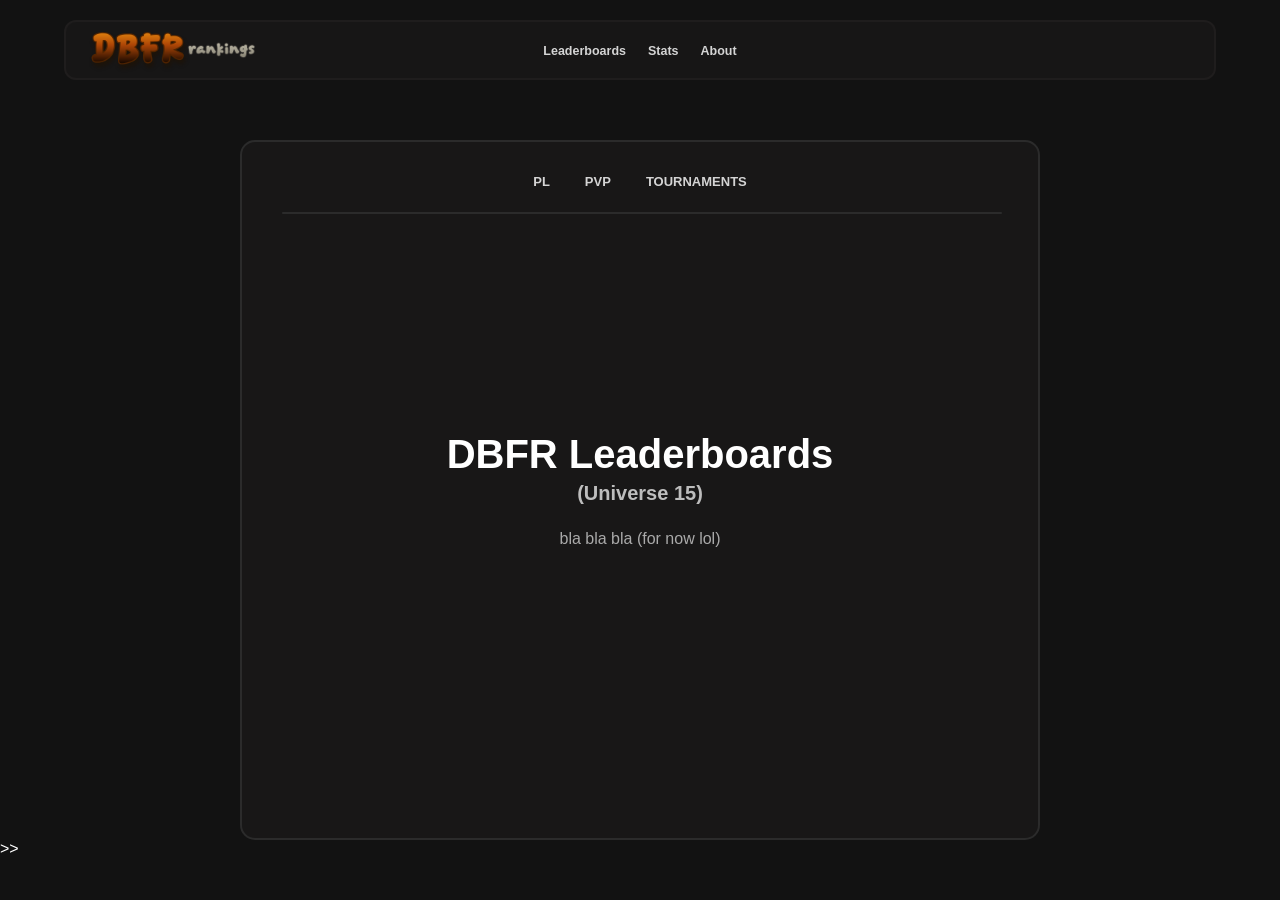
<file: leaderboards.html>
<!DOCTYPE html>
<html lang="en">
<head>
    <meta charset="UTF-8">
    <meta name="viewport" content="width=device-width, initial-scale=1.0">
    <title>DBFR Leaderboards</title>

    <link rel="stylesheet" href="style.css">
</head>

<body>


<!-- =========================
     MAIN NAVBAR
========================== -->

<header class="navbar">

<div class="logo">
    <a href="leaderboards.html">
        <img src="images/logo2.png" alt="DBFR Leaderboard Logo">
    </a>
</div>


    <nav>

        <ul class="nav-links">

            <li><a href="leaderboards.html">Leaderboards</a></li>
            <li><a href="stats.html">Stats</a></li>
            <li><a href="about.html">About</a></li>

        </ul>

    </nav>

</header>



<!-- =========================
     LEADERBOARD CONTAINER
========================== -->

<div class="custom-box">


    <!-- TOP BOX NAVIGATION -->

    <nav class="box-top-nav">

        <ul>

            <li><a href="Leaderboards/PL/pl.html">PL</a></li>

            <li><a href="Leaderboards/PVP/pvp.html">PVP</a></li>

            <li><a href="Leaderboards/TOURNAMENTS/tournaments.html">TOURNAMENTS</a></li>

        </ul>

    </nav>



    <!-- LINE -->

    <div class="custom-line"></div>



    <!-- CONTENT GOES HERE -->

<div class="leaderboard-title">

    <h1>
        DBFR Leaderboards
        <span>(Universe 15)</span>
    </h1>


    <p>
        bla bla bla (for now lol)
    </p>

</div>


</div>


</body>
</html>>>
</file>
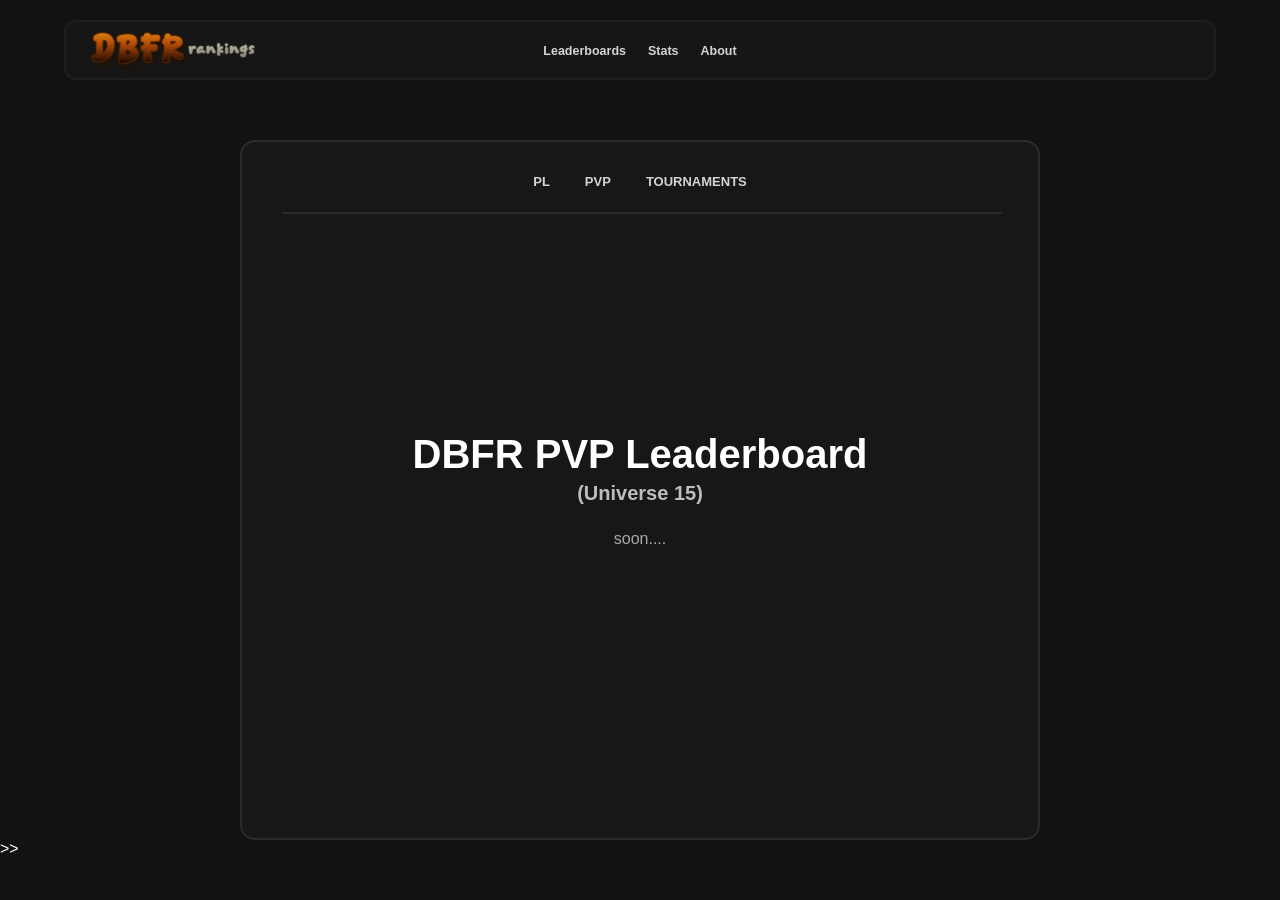
<file: Leaderboards/PVP/pvp.html>
<!DOCTYPE html>
<html lang="en">
<head>
    <meta charset="UTF-8">
    <meta name="viewport" content="width=device-width, initial-scale=1.0">
    <title>DBFR Leaderboards</title>

    <link rel="stylesheet" href="../../style.css">
</head>

<body>


<!-- =========================
     MAIN NAVBAR
========================== -->

<header class="navbar">

<div class="logo">
    <a href="../../leaderboards.html">
        <img src="../../images/logo2.png" alt="DBFR Leaderboard Logo">
    </a>
</div>


    <nav>

        <ul class="nav-links">

            <li><a href="../../leaderboards.html">Leaderboards</a></li>
            <li><a href="../../stats.html">Stats</a></li>
            <li><a href="../../about.html">About</a></li>

        </ul>

    </nav>

</header>



<!-- =========================
     LEADERBOARD CONTAINER
========================== -->

<div class="custom-box">


    <!-- TOP BOX NAVIGATION -->

    <nav class="box-top-nav">

        <ul>

            <li><a href="../../Leaderboards/PL/pl.html">PL</a></li>

            <li><a href="../../Leaderboards/PVP/pvp.html">PVP</a></li>

            <li><a href="../../Leaderboards/TOURNAMENTS/tournaments.html">TOURNAMENTS</a></li>

        </ul>

    </nav>



    <!-- LINE -->

    <div class="custom-line"></div>



    <!-- CONTENT GOES HERE -->

<div class="leaderboard-title">

    <h1>
        DBFR PVP Leaderboard
        <span>(Universe 15)</span>
    </h1>


    <p>
        soon....
    </p>

</div>


</div>


</body>
</html>>>
</file>
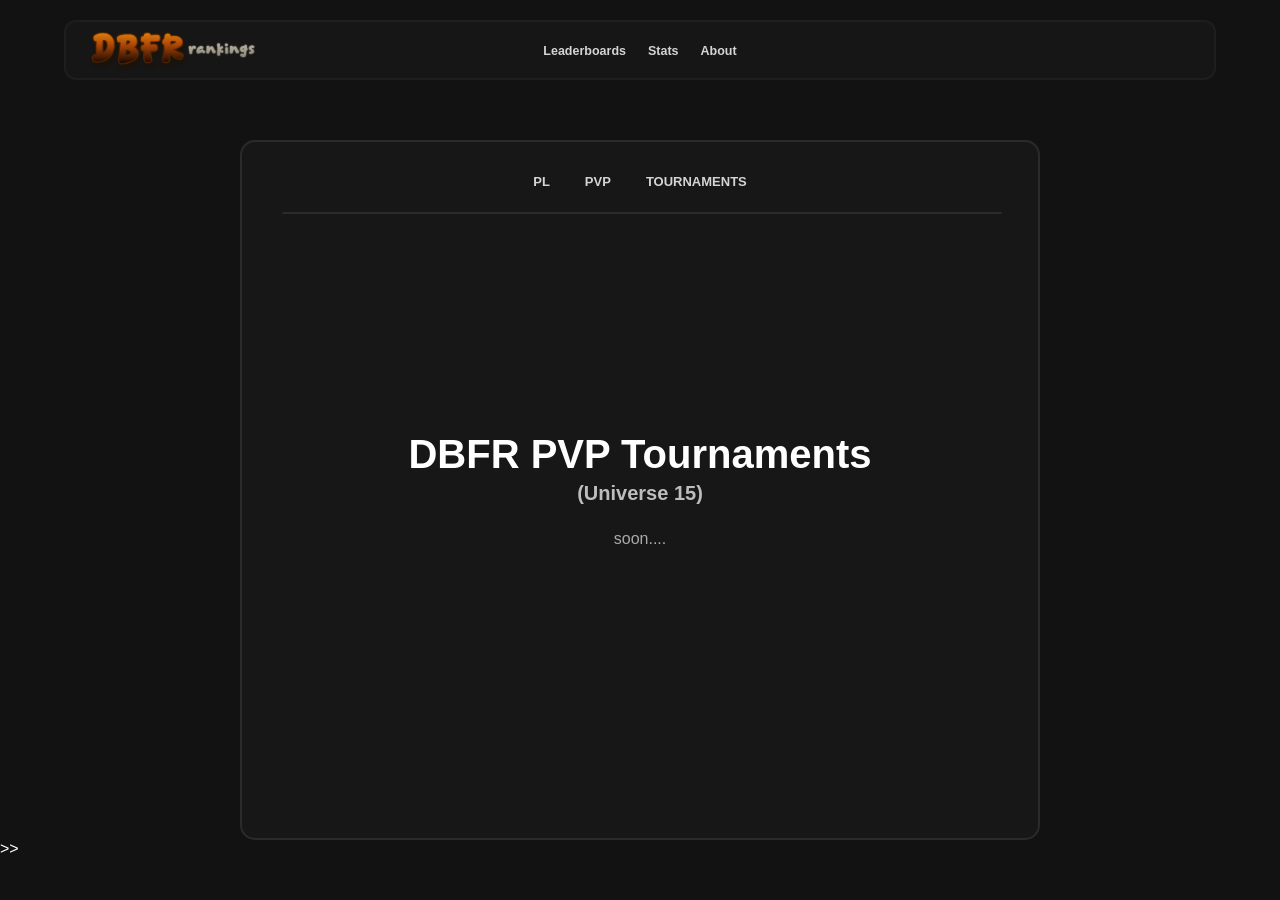
<file: Leaderboards/TOURNAMENTS/tournaments.html>
<!DOCTYPE html>
<html lang="en">
<head>
    <meta charset="UTF-8">
    <meta name="viewport" content="width=device-width, initial-scale=1.0">
    <title>DBFR Leaderboards</title>

    <link rel="stylesheet" href="../../style.css">
</head>

<body>


<!-- =========================
     MAIN NAVBAR
========================== -->

<header class="navbar">

<div class="logo">
    <a href="../../leaderboards.html">
        <img src="../../images/logo2.png" alt="DBFR Leaderboard Logo">
    </a>
</div>


    <nav>

        <ul class="nav-links">

            <li><a href="../../leaderboards.html">Leaderboards</a></li>
            <li><a href="../../stats.html">Stats</a></li>
            <li><a href="../../about.html">About</a></li>

        </ul>

    </nav>

</header>



<!-- =========================
     LEADERBOARD CONTAINER
========================== -->

<div class="custom-box">


    <!-- TOP BOX NAVIGATION -->

    <nav class="box-top-nav">

        <ul>

            <li><a href="../../Leaderboards/PL/pl.html">PL</a></li>

            <li><a href="../../Leaderboards/PVP/pvp.html">PVP</a></li>

            <li><a href="../../Leaderboards/TOURNAMENTS/tournaments.html">TOURNAMENTS</a></li>

        </ul>

    </nav>



    <!-- LINE -->

    <div class="custom-line"></div>



    <!-- CONTENT GOES HERE -->

<div class="leaderboard-title">

    <h1>
        DBFR PVP Tournaments
        <span>(Universe 15)</span>
    </h1>


    <p>
        soon....
    </p>

</div>


</div>


</body>
</html>>>
</file>
<file: style.css>
/* =========================================
   RESET
========================================= */

*{
    margin:0;
    padding:0;
    box-sizing:border-box;
}

html{
    scroll-behavior:smooth;
}

/* =========================================
   BODY
========================================= */

body{
    font-family:Arial, Helvetica, sans-serif;
    background:#121212;
    color:white;
}

/* =========================================
   NAVBAR
========================================= */

.navbar{

    position:relative;

    width:90%;
    height:60px;

    margin:20px auto;

    display:flex;
    align-items:center;

    padding:0 30px;

    background:rgba(31,29,29,.45);

    border:2px solid hsla(0,3%,12%,.88);

    border-radius:12px;

    transition:border-color .25s ease;
}

.navbar:hover{

    border-color:rgb(75,75,75);

}

/* =========================================
   LOGO
========================================= */

.logo{

    position:absolute;
    left:20px;

}

.logo img{

    height:100px;
    width:auto;
    display:block;

}

/* =========================================
   NAVIGATION
========================================= */

nav{

    width:100%;

}

.nav-links{

    display:flex;
    justify-content:center;
    align-items:center;

    list-style:none;

    gap:22px;

}

.nav-links a{

    color:#d4d4d4;

    text-decoration:none;

    font-family:Verdana, Geneva, Tahoma, sans-serif;

    font-weight:bold;

    font-size:12.5px;

    transition:.2s;

}

.nav-links a:hover{

    color:rgb(129,49,49);

}

/* =========================================
   CUSTOM CONTAINER
========================================= */

/* =========================================
   CUSTOM CONTAINER
========================================= */

.custom-box{

    position:relative;

    /* CENTER POSITION */
    margin:60px auto 0;


    /* SIZE */
    width:800px;
    height:700px;


    /* BACKGROUND */
    background:rgba(31,29,29,.45);


    /* BORDER */
    border:2px solid #2b2b2b;


    /* CORNERS */
    border-radius:15px;


    padding:20px;

}

.custom-box{

    transition:border-color .25s ease;

}


.custom-box:hover{

    border-color:rgb(75,75,75);

}

/* =========================================
   CUSTOM LINE
========================================= */

.custom-line{

    position:absolute;

    /* POSITION */
    top:70px;
    left:40px;

    /* SIZE */
    width:720px;
    height:2px;

    /* COLOR */
    background:#2b2b2b;

    /* ROUNDNESS */
    border-radius:999px;

}

/* =========================================
   TOP BOX NAVIGATION
========================================= */


.box-top-nav{


    /* POSITION */

    position:absolute;

    top:30px;

    left:0;

    width:100%;


}



.box-top-nav ul{


    /* ALIGNMENT */

    display:flex;

    justify-content:center;

    align-items:center;


    /* SPACING */

    gap:35px;


    list-style:none;


}



.box-top-nav a{


    /* COLOR */

    color:#d4d4d4;


    /* TEXT */

    text-decoration:none;

    font-family:Verdana, Geneva, Tahoma, sans-serif;

    font-size:13px;

    font-weight:bold;


    /* ANIMATION */

    transition:.25s;


}



.box-top-nav a:hover{


    color:rgb(129,49,49);


}

/* =========================================
   LEADERBOARD TITLE CONTENT
========================================= */


.leaderboard-title{


    /* POSITION */

    position:absolute;

    top:50%;

    left:50%;

    transform:translate(-50%, -50%);



    /* ALIGNMENT */

    text-align:center;


    width:100%;


}



/* MAIN TITLE */

.leaderboard-title h1{


    /* FONT */

    font-family:Verdana, Geneva, Tahoma, sans-serif;


    /* SIZE */

    font-size:40px;


    /* WEIGHT */

    font-weight:bold;


    /* COLOR */

    color:white;


}



/* SMALL UNIVERSE TEXT */

.leaderboard-title h1 span{


    display:block;


    /* SIZE */

    font-size:20px;


    /* COLOR */

    color:#bdbdbd;


    /* SPACING */

    margin-top:5px;


}



/* DESCRIPTION TEXT */

.leaderboard-title p{


    /* POSITION */

    margin-top:25px;



    /* FONT */

    font-family:Arial, Helvetica, sans-serif;


    /* SIZE */

    font-size:16px;


    /* COLOR */

    color:#aaaaaa;



}

/* =========================================
   PL LEADERBOARD BAR
========================================= */


.leaderboard-bar{


    /* =========================
       POSITION
    ========================= */

    position:relative;

    top:30px;
    left:46%;

    transform:translateX(-50%);



    /* =========================
       SIZE
    ========================= */

    width:700px;
    height:40px;



    /* =========================
       BACKGROUND GRADIENT
    ========================= */

    background:linear-gradient(
        135deg,
        #1a1f24,
        #191e24
    );



    /* =========================
       BORDER
    ========================= */

    /* BORDER */

    border: 1.75px solid #f0c040;

    overflow:hidden;

    animation: goldBorder 4s linear infinite;

    border-radius:15px;



    /* =========================
       ALIGNMENT
    ========================= */

    display:flex;

    align-items:center;

    justify-content:space-between;


    padding:0 25px;



    /* =========================
       ANIMATION
    ========================= */

    transition:
        transform .25s ease,
        border-color .25s ease,
        box-shadow .25s ease;


}

    @keyframes goldBorder{

    0%{
        border-color:#f0c040;
    }

    25%{
        border-color:#ffe07a;
    }

    50%{
        border-color:#ffd54a;
    }

    75%{
        border-color:#fff0a0;
    }

    100%{
        border-color:#f0c040;
    }

}

.leaderboard-bar{

    position:relative;

    margin:20px auto 0;

    width:700px;
    height:40px;

}

.leaderboard-bar::before{

    content:"";

    position:absolute;

    top:0;
    left:-120px;

    width:100px;
    height:100%;

    background:linear-gradient(

        90deg,

        transparent,

        rgba(255,255,255,.25),

        transparent

    );

    transform:skewX(-25deg);

    animation:shine 3s infinite;

}

@keyframes shine{

    from{

        left:-150px;

    }

    to{

        left:850px;

    }

}




/* HOVER EFFECT */

.leaderboard-bar:hover{

    transform:
        translateX(-50%)
        scale(1.04);

    border-color:#ffe37a;

    box-shadow:

        0 0 12px rgba(255,210,70,.35),

        0 0 30px rgba(255,190,0,.25);

}

.rank-badge{

    width:90px;
    height:40px;

    display:flex;

    left: -5%;

    justify-content:center;
    align-items:center;

    background:linear-gradient(

        180deg,

        #ffd45a,

        #dca118

    );

    clip-path:polygon(
        12% 0%,
        100% 0%,
        88% 100%,
        0% 100%
    );

    border:2px solid #ffe07a;

    position:relative;

    overflow:hidden;

    animation:goldBorder 4s linear infinite;

}

.rank-badge::before{

    content:"";

    position:absolute;

    top:-40%;
    left:-90%;

    width:45%;
    height:180%;

    background:linear-gradient(

        90deg,

        transparent 0%,

        rgba(255,255,255,.05) 10%,

        rgba(255,255,255,.95) 80%,

        rgba(255,255,255,.05) 100%,

        transparent 100%

    );

    transform:rotate(22deg);

    filter:blur(2px);

    animation:badgeShine 3s infinite;

}

.rank-badge::after{

    content:"";

    position:absolute;

    inset:0;

    background:

        radial-gradient(circle at 30% 25%,
        rgba(255,255,255,.45),
        transparent 28%),

        linear-gradient(
        180deg,
        rgba(255,255,255,.18),
        transparent 45%);

    pointer-events:none;

}

@keyframes badgeShine{

    0%{

        left:-100%;
        opacity:0;

    }

    20%{

        opacity:1;

    }

    55%{

        left:120%;
        opacity:1;

    }

    100%{

        left:180%;
        opacity:0;

    }

}

.rank-badge span{

    position:relative;
    z-index:5;

    color:white;

    font-family:Verdana, Geneva, Tahoma, sans-serif;
    font-size:22px;
    font-weight:bold;

    text-shadow:

        0 1px 0 rgba(255,255,255,.4),
        0 2px 3px rgba(0,0,0,.55),
        0 0 6px rgba(255,255,255,.25);

}

/* =========================================
   SECOND LEADERBOARD BAR
========================================= */


.leaderboard-bar2{

    position:relative;

    top:40px;
    left:50%;

    transform:translateX(-50%);


    width:700px;
    height:40px;


    background:linear-gradient(
        135deg,
        #1a1f24,
        #191e24
    );


    border:1.75px solid #979696;

    border-radius:15px;


    overflow:hidden;


    display:flex;

    align-items:center;

    justify-content:space-between;


    padding:0 25px;


    transition:
        transform .25s ease,
        border-color .25s ease,
        box-shadow .25s ease;

}



/* SHINE EFFECT */

.leaderboard-bar2::before{

    content:"";

    position:absolute;

    top:0;

    left:-120px;

    width:100px;

    height:100%;


    background:linear-gradient(

        90deg,

        transparent,

        rgba(255,255,255,.25),

        transparent

    );


    transform:skewX(-25deg);


    animation:shine 3s infinite;

}



/* HOVER */

.leaderboard-bar2:hover{

    transform:
        translateX(-50%)
        scale(1.04);


    border-color:#cac0c0;


    box-shadow:

        0 0 12px rgba(221, 221, 221, 0.35),

        0 0 30px rgba(226, 224, 224, 0.25);

}

.leaderboard-bar2 .rank-badge{

    width:90px;

    background:linear-gradient(
        180deg,
        #e6e6e6,
        #8f8f8f
    );

    border:2px solid #d8d8d8;

    animation:none;

}


.leaderboard-bar2 .rank-badge span{

    color:white;

    text-shadow:
        0 1px 0 rgba(255,255,255,.5),
        0 2px 3px rgba(0,0,0,.7),
        0 0 6px rgba(255,255,255,.35);

}

.leaderboard-bar2 .rank-badge::after{

    content:"";

    position:absolute;

    inset:0;

    background:

        radial-gradient(circle at 30% 25%,
        rgba(255,255,255,.45),
        transparent 28%),

        linear-gradient(
        180deg,
        rgba(255,255,255,.18),
        transparent 45%);

    pointer-events:none;

}

.leaderboard-bar2 .rank-badge::after{

    content:"";

    position:absolute;

    inset:0;

    background:

        radial-gradient(circle at 30% 25%,
        rgba(255,255,255,.45),
        transparent 28%),

        linear-gradient(
        180deg,
        rgba(255,255,255,.18),
        transparent 45%);

    pointer-events:none;

}


.leaderboard-bar2 .player-points{

    color:#d4d4d4;

}

/* =========================================
   THIRD LEADERBOARD BAR
========================================= */

.leaderboard-bar3{

    position:relative;

    top:50px;
    left:50%;

    transform:translateX(-50%);

    width:700px;
    height:40px;

    background:linear-gradient(
        135deg,
        #1a1f24,
        #191e24
    );

    border:1.75px solid #cd7f32;

    border-radius:15px;

    overflow:hidden;

    display:flex;

    align-items:center;
    justify-content:space-between;

    padding:0 25px;

    transition:
        transform .25s ease,
        border-color .25s ease,
        box-shadow .25s ease;

}

.leaderboard-bar3::before{

    content:"";

    position:absolute;

    top:0;
    left:-120px;

    width:100px;
    height:100%;

    background:linear-gradient(
        90deg,
        transparent,
        rgba(255,255,255,.25),
        transparent
    );

    transform:skewX(-25deg);

    animation:shine 3s infinite;

}

.leaderboard-bar3:hover{

    transform:
        translateX(-50%)
        scale(1.04);

    border-color:#e6a15c;

    box-shadow:
        0 0 12px rgba(205,127,50,.35),
        0 0 30px rgba(205,127,50,.25);

}

.leaderboard-bar3 .rank-badge{

    background:linear-gradient(
        180deg,
        #e49a54,
        #9c4f16
    );

    border:2px solid #e6a15c;

    animation:none;

}

.leaderboard-bar3 .rank-badge span{

    color:white;

    text-shadow:
        0 1px 0 rgba(255,255,255,.5),
        0 2px 3px rgba(0,0,0,.7),
        0 0 6px rgba(255,255,255,.35);

}


.leaderboard-bar3 .player-points{

    color:#d4d4d4;

}

/* =========================================
   FOURTH LEADERBOARD BAR
========================================= */

.leaderboard-bar4{

    position:relative;

    top:60px;
    left:50%;

    transform:translateX(-50%);

    width:700px;
    height:40px;

    background:linear-gradient(
        135deg,
        #1a1f24,
        #191e24
    );

    border-radius:15px;

    overflow:hidden;

    display:flex;

    align-items:center;
    justify-content:space-between;

    padding:0 25px;

    transition:
        transform .25s ease,
        border-color .25s ease,
        box-shadow .25s ease;

}

.leaderboard-bar4:hover{

    transform:
        translateX(-50%)
        scale(1.04);

    background:linear-gradient(
        135deg,
        #222930,
        #202730
    );

}

.leaderboard-bar4 .rank-badge{

    background:linear-gradient(
        180deg,
        #435b80,
        #435b80
    );

    border:2px solid #583232;

    animation:none;

}

.leaderboard-bar4 .rank-badge span{

    color:white;

    text-shadow:
        0 1px 0 rgba(255,255,255,.35),
        0 2px 3px rgba(0,0,0,.7);

}

.leaderboard-bar4 .player-points{

    color:#d4d4d4;

}

.leaderboard-bar4 .rank-badge{

    background:linear-gradient(
        180deg,
        #435b80,
        #1f374b
    );

    border:2px solid #4f6a92;

    animation:none;

}


/* REMOVE SHINE EFFECTS */

.leaderboard-bar4 .rank-badge::before{

    display:none;

}


.leaderboard-bar4 .rank-badge::after{

    display:none;

}


/* REMOVE TEXT GLOW */

.leaderboard-bar4 .rank-badge span{

    color:white;

    text-shadow:none;

}

/* =========================================
   LOWER LEADERBOARD BARS (#5 - #10)
========================================= */


.leaderboard-bar5,
.leaderboard-bar6,
.leaderboard-bar7,
.leaderboard-bar8,
.leaderboard-bar9,
.leaderboard-bar10{

    position:relative;

    left:50%;

    transform:translateX(-50%);

    width:700px;
    height:40px;

    background:linear-gradient(
        135deg,
        #1a1f24,
        #191e24
    );

    border-radius:15px;

    overflow:hidden;

    display:flex;

    align-items:center;
    justify-content:space-between;

    padding:0 25px;

    transition:
        transform .25s ease,
        background .25s ease;

}


.leaderboard-bar5{
    top:70px;
}

.leaderboard-bar6{
    top:80px;
}

.leaderboard-bar7{
    top:90px;
}

.leaderboard-bar8{
    top:100px;
}

.leaderboard-bar9{
    top:110px;
}

.leaderboard-bar10{
    top:120px;
}



/* SAME HOVER AS #4 */

.leaderboard-bar5:hover,
.leaderboard-bar6:hover,
.leaderboard-bar7:hover,
.leaderboard-bar8:hover,
.leaderboard-bar9:hover,
.leaderboard-bar10:hover{

    transform:
        translateX(-50%)
        scale(1.04);

    background:linear-gradient(
        135deg,
        #222930,
        #202730
    );

}


/* SAME RANK BADGE AS #4 */

.leaderboard-bar5 .rank-badge,
.leaderboard-bar6 .rank-badge,
.leaderboard-bar7 .rank-badge,
.leaderboard-bar8 .rank-badge,
.leaderboard-bar9 .rank-badge,
.leaderboard-bar10 .rank-badge{

    background:linear-gradient(
        180deg,
        #435b80,
        #1f374b
    );

    border:2px solid #4f6a92;

    animation:none;

}


/* REMOVE SHINE */

.leaderboard-bar5 .rank-badge::before,
.leaderboard-bar6 .rank-badge::before,
.leaderboard-bar7 .rank-badge::before,
.leaderboard-bar8 .rank-badge::before,
.leaderboard-bar9 .rank-badge::before,
.leaderboard-bar10 .rank-badge::before{

    display:none;

}


.leaderboard-bar5 .rank-badge::after,
.leaderboard-bar6 .rank-badge::after,
.leaderboard-bar7 .rank-badge::after,
.leaderboard-bar8 .rank-badge::after,
.leaderboard-bar9 .rank-badge::after,
.leaderboard-bar10 .rank-badge::after{

    display:none;

}


.leaderboard-bar5 .rank-badge span,
.leaderboard-bar6 .rank-badge span,
.leaderboard-bar7 .rank-badge span,
.leaderboard-bar8 .rank-badge span,
.leaderboard-bar9 .rank-badge span,
.leaderboard-bar10 .rank-badge span{

    text-shadow:none;

}


.leaderboard-bar5 .player-points,
.leaderboard-bar6 .player-points,
.leaderboard-bar7 .player-points,
.leaderboard-bar8 .player-points,
.leaderboard-bar9 .player-points,
.leaderboard-bar10 .player-points{

    color:#d4d4d4;

}


/* =========================================
   PLAYER/RANK NAME
========================================= */


.player-name{

    position:absolute;

    left:210px;
    top:2px;

    width:220px;

    white-space:nowrap;
    overflow:hidden;
    text-overflow:ellipsis;

    font-family:Verdana, Geneva, Tahoma, sans-serif;
    font-size:14px;
    font-weight:bold;

    color:#d4d4d4;
}

.avatar{
    position:absolute;
    left:105px;
    top:50%;
    transform:translateY(-50%);
}

.avatar img{
    width:40px;
    height:40px;
    display:block;
}

.rank-name{

    position:absolute;

    left:210px;
    top:23px;

    width:220px;

    white-space:nowrap;
    overflow:hidden;
    text-overflow:ellipsis;

    font-family:Verdana, Geneva, Tahoma, sans-serif;
    font-size:10px;
    font-weight:bold;

    color:#d4d4d4;
}





/* =========================================
   PLAYER POINTS
========================================= */


.player-points{

    position:absolute;

    right:30px;
    top:42%;

    transform:translateY(-50%);

    font-family:'Segoe UI', Tahoma, Geneva, Verdana, sans-serif;
    font-size:20px;
    font-weight:bold;

    color:#d4d4d4;
}


/* =========================================
   LEADERBOARD HEADER TEXT SETTINGS
========================================= */

:root{

    /* # */
    --header-rank-left:8%;
    --header-rank-top:11.5%;
    --header-rank-size:15px;

    /* PLAYER/RANK */
    --header-player-left:29%;
    --header-player-top:9%;
    --header-player-size:12px;

    /* PL */
    --header-pl-left:78.5%;
    --header-pl-top:7%;
    --header-pl-size:12px;

    /* Shared */
    --header-font:Verdana, Geneva, Tahoma, sans-serif;
    --header-weight:bold;
    --header-color:#535353;

}

.e-txt{

    position:relative;

    left:var(--header-rank-left);
    top:var(--header-rank-top);

    font-family:var(--header-font);
    font-weight:var(--header-weight);
    font-size:var(--header-rank-size);
    color:var(--header-color);

}

.player-txt{

    position:relative;

    left:var(--header-player-left);
    top:var(--header-player-top);

    font-family:var(--header-font);
    font-weight:var(--header-weight);
    font-size:var(--header-player-size);
    color:var(--header-color);

}

.pl-txt{

    position:relative;

    left:var(--header-pl-left);
    top:var(--header-pl-top);

    font-family:var(--header-font);
    font-weight:var(--header-weight);
    font-size:var(--header-pl-size);
    color:var(--header-color);

}

/* =========================================
   POPUP OVERLAY
========================================= */

.popup-overlay{

    position:fixed;

    inset:0;

    display:flex;

    justify-content:center;
    align-items:center;

    background:rgba(0,0,0,.6);

    opacity:0;

    visibility:hidden;

    transition:.25s;

    z-index:9999;

}

.popup-overlay.show{

    opacity:1;

    visibility:visible;

}


/* =========================================
   POPUP CONTAINER
========================================= */

.popup-container{

    position:relative;

    width:700px;          /* Width */
    height:550px;         /* Height */

    background:rgba(31,29,29);   /* Background */

    border:2px solid #2b2b2b; /* Border */

    border-radius:18px;   /* Radius */

    padding:30px;

    transform:scale(.9);

    transition:.25s;

}

.popup-container:hover{
    border-color: rgb(75,75,75);
}

.popup-overlay.show .popup-container{

    transform:scale(1);

}


/* =========================================
   CLOSE BUTTON
========================================= */

.popup-close{

    position:absolute;

    top:15px;
    right:18px;

    width:35px;
    height:35px;

    border:none;

    border-radius:8px;

    background:#2d3138;

    color:white;

    font-size:22px;

    cursor:pointer;

    transition:.2s;

}

.popup-close:hover{

    background:#a33;

    transform:scale(1.08);

}


/* =========================================
   POPUP CONTENT
========================================= */

.popup-content{

    text-align:center;

    color:white;

    margin-top:40px;

}

/* =========================
   PLAYER NAME
========================= */

.popup-player-name{

    position:absolute;

    left:50%;
    top:175px;

    transform:translateX(-50%);

    width:420px;

    text-align:center;

    white-space:nowrap;
    overflow:hidden;
    text-overflow:ellipsis;

    color:white;

    font-family:Verdana, Geneva, Tahoma, sans-serif;

    font-size:34px;
    font-weight:bold;

}


/* =========================================
   POPUP TITLE SETTINGS
========================================= */

:root{

    --popup-title-left:50%;
    --popup-title-top:300px;
    --popup-title-width:420px;

    --popup-title-font:Verdana, Geneva, Tahoma, sans-serif;
    --popup-title-size:18px;
    --popup-title-weight:bold;
    --popup-title-color:#83a4ff;
    --popup-title-align:center;

}

.popup-title{

    position:absolute;

    left:var(--popup-title-left);
    top:var(--popup-title-top);

    transform:translateX(-50%);

    width:var(--popup-title-width);

    text-align:var(--popup-title-align);

    white-space:nowrap;
    overflow:hidden;
    text-overflow:ellipsis;

    font-family:var(--popup-title-font);
    font-size:var(--popup-title-size);
    font-weight:var(--popup-title-weight);
    color:var(--popup-title-color);

}
/* =========================
   Leaderboard Bars in pop-up
========================= */

.popup-leaderboard-bar{
        /* =========================
       POSITION
    ========================= */

    position:absolute;

    top:380px;
    left:50%;

    transform:translateX(-50%);



    /* =========================
       SIZE
    ========================= */

    width:550px;
    height:40px;



    /* =========================
       BACKGROUND GRADIENT
    ========================= */

    background:linear-gradient(
        135deg,
        #1a1f24,
        #191e24
    );



    /* =========================
       BORDER
    ========================= */

    /* BORDER */

    border:1.75px solid #777;

    overflow:hidden;

    border-radius:15px;



    /* =========================
       ALIGNMENT
    ========================= */

    display:flex;

    align-items:center;

    justify-content:space-between;


    padding:0 25px;



    /* =========================
       ANIMATION
    ========================= */

    transition:
        transform .25s ease,
        border-color .25s ease,
        box-shadow .25s ease;


}

    @keyframes goldBorder{

    0%{
        border-color:#f0c040;
    }

    25%{
        border-color:#ffe07a;
    }

    50%{
        border-color:#ffd54a;
    }

    75%{
        border-color:#fff0a0;
    }

    100%{
        border-color:#f0c040;
    }

}

.popup-leaderboard-bar:before{

    content:"";

    position:absolute;

    top:0;
    left:-120px;

    width:100px;
    height:100%;

    background:linear-gradient(

        90deg,

        transparent,

        rgba(255,255,255,.25),

        transparent

    );

    transform:skewX(-25deg);

    animation:shine 3s infinite;

}

@keyframes shine{

    from{

        left:-150px;

    }

    to{

        left:850px;

    }

}

.popup-rank-badge{

    width:120px;
    height:40px;

    display:flex;

    left: -7%;

    justify-content:center;
    align-items:center;

    background:linear-gradient(

        180deg,

        #ffd45a,

        #dca118

    );

    clip-path:polygon(
        12% 0%,
        100% 0%,
        88% 100%,
        0% 100%
    );

    border:2px solid #ffe07a;

    position:relative;

    overflow:hidden;

    animation:goldBorder 4s linear infinite;

}

.popup-rank-badge::before{

    content:"";

    position:absolute;

    top:-40%;
    left:-90%;

    width:45%;
    height:180%;

    background:linear-gradient(

        90deg,

        transparent 0%,

        rgba(255,255,255,.05) 10%,

        rgba(255,255,255,.95) 80%,

        rgba(255,255,255,.05) 100%,

        transparent 100%

    );

    transform:rotate(22deg);

    filter:blur(2px);

    animation:badgeShine 3s infinite;

}

.popup-rank-badge::after{

    content:"";

    position:absolute;

    inset:0;

    background:

        radial-gradient(circle at 30% 25%,
        rgba(255,255,255,.45),
        transparent 28%),

        linear-gradient(
        180deg,
        rgba(255,255,255,.18),
        transparent 45%);

    pointer-events:none;

}

@keyframes badgeShine{

    0%{

        left:-100%;
        opacity:0;

    }

    20%{

        opacity:1;

    }

    55%{

        left:120%;
        opacity:1;

    }

    100%{

        left:180%;
        opacity:0;

    }

}

.popup-rank-badge span{

    position:relative;
    z-index:5;

    color:white;

    font-family:Verdana, Geneva, Tahoma, sans-serif;
    font-size:22px;
    font-weight:bold;

    text-shadow:

        0 1px 0 rgba(255,255,255,.4),
        0 2px 3px rgba(0,0,0,.55),
        0 0 6px rgba(255,255,255,.25);

}

.player-points-number-1{

    position: relative;
    left: -22%;
    top: -5%;

    font-family: 'Segoe UI', Tahoma, Geneva, Verdana, sans-serif;

    font-size:20px;

    font-weight:bold;

    color:#d4d4d4;


}




/* =========================================
   POPUP RACE SETTINGS
========================================= */

:root{

    --popup-race-left:50%;
    --popup-race-top:215px;

    --popup-race-width:80px;
    --popup-race-height:80px;

}

.popup-race{

    position:absolute;

    left:var(--popup-race-left);
    top:var(--popup-race-top);

    transform:translateX(-50%);

}

.popup-race-image{

    width:var(--popup-race-width);
    height:var(--popup-race-height);

    object-fit:contain;
    display:block;

}


.popup-avatar{

    position:absolute;

    top:30px;
    left:48.7%;

    transform:translateX(-50%);

}


.popup-avatar-image{

    width:150px;

    height:150px;

    object-fit:cover;

    border-radius:50%;

    border:2px solid #2b2b2b;

}

/* =========================================
   Random Texts
========================================= */

.txt{
    position: relative;
    left: 57px;
    top: 280px;

    font-family: Verdana, Geneva, Tahoma, sans-serif;
    font-weight: bold;
    font-size: 15px;
    color: #8b8b8b;
}

.txt2{
    position: relative;
    left: 335px;
    top: 263px;

    font-family: Verdana, Geneva, Tahoma, sans-serif;
    font-weight: bold;
    font-size: 15px;
    color: #8b8b8b;
}

/* =========================
   POPUP RANK COLORS
========================= */


/* GOLD #1 */

.popup-leaderboard-bar.gold{
    border-color:#f0c040;
    animation:goldBorder 4s linear infinite;
}


.popup-rank-badge.gold{

    background:linear-gradient(
        180deg,
        #ffd45a,
        #dca118
    );

    border-color:#ffe07a;

}


/* SILVER #2 */

.popup-leaderboard-bar.silver{

    border-color:#a9a9a9;
    animation:silverBorder 4s linear infinite;
}


.popup-rank-badge.silver{

    background:linear-gradient(
        180deg,
        #e6e6e6,
        #8f8f8f
    );

    border-color:#d8d8d8;

}


/* BRONZE #3 */

.popup-leaderboard-bar.bronze{

    border-color:#cd7f32;
    animation:bronzeBorder 4s linear infinite;
}


.popup-rank-badge.bronze{

    background:linear-gradient(
        180deg,
        #e49a54,
        #9c4f16
    );

    border-color:#e6a15c;

}

@keyframes silverBorder{

    0%{
        border-color:#a9a9a9;
    }

    50%{
        border-color:#e6e6e6;
    }

    100%{
        border-color:#a9a9a9;
    }

}


@keyframes bronzeBorder{

    0%{
        border-color:#cd7f32;
    }

    50%{
        border-color:#e6a15c;
    }

    100%{
        border-color:#cd7f32;
    }

}

/* FOURTH #4 */

.popup-leaderboard-bar.fourth{

    border-color:#4f6a92;

    animation:none;

}


.popup-rank-badge.fourth{

    background:linear-gradient(
        180deg,
        #435b80,
        #1f374b
    );

    border-color:rgb(84, 115, 161);

    animation:none;

}


/* REMOVE SHINE */

.popup-rank-badge.fourth::before{

    display:none;

}


.popup-rank-badge.fourth::after{

    display:none;

}


.popup-rank-badge.fourth span{

    text-shadow:none;

}

/* =========================================
   CONTENT TRANSITION
========================================= */


.content{

    transition:opacity .25s ease;

}

/* =========================================
   OTHER PAGE SECTIONS
========================================= */

.page-section{

    min-height:100vh;

    display:flex;
    justify-content:center;
    align-items:center;

    font-size:40px;

}
</file>
